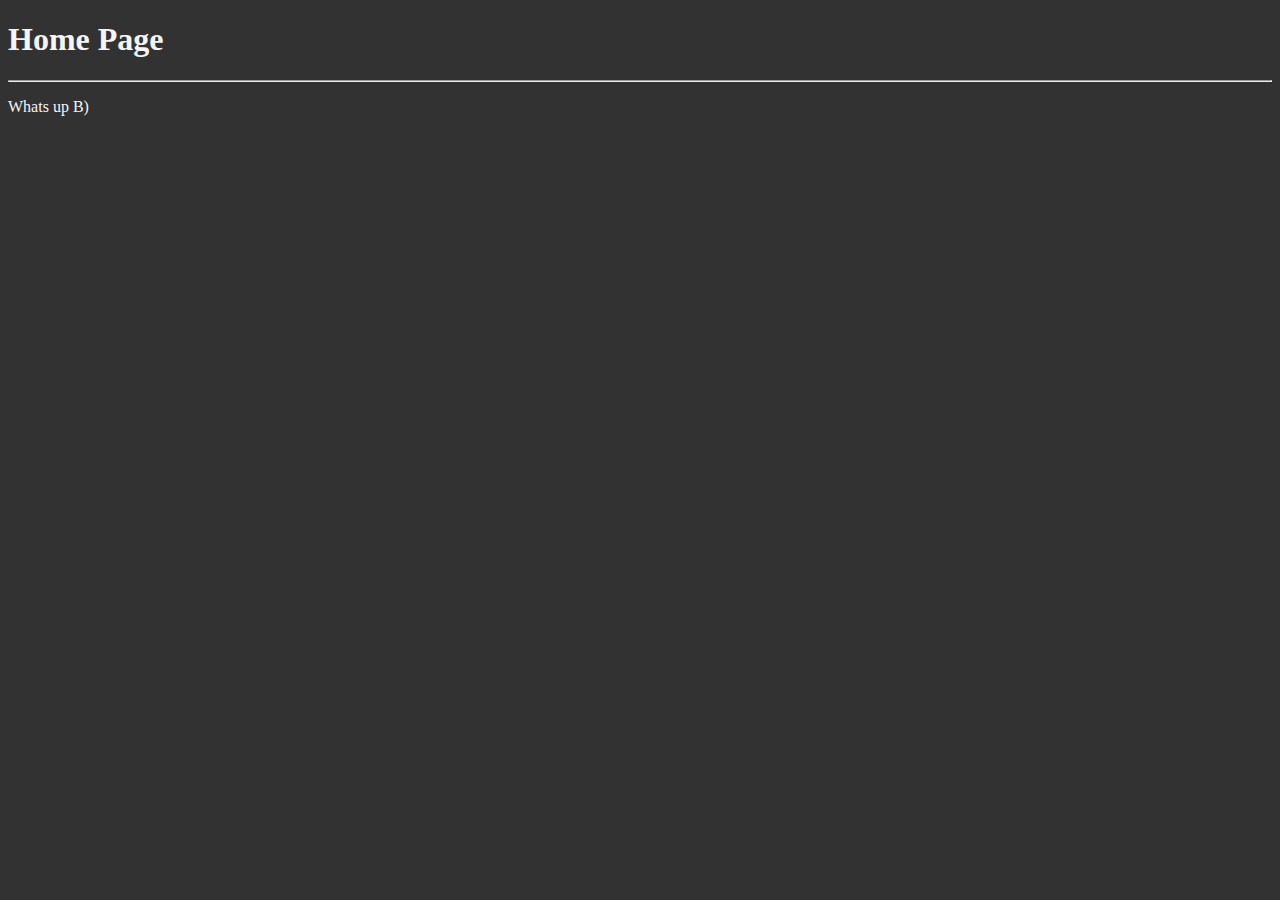
<file: index.html>
<!DOCTYPE html>
<html lang="en">
<head>
    <meta charset="UTF-8">
    <meta http-equiv="X-UA-Compatible" content="IE=edge">
    <meta name="viewport" content="width=device-width, initial-scale=1.0">

    <!-- Main -->
    <title>Home</title>
    <meta name="description" content="Home Page">
    
    <link rel="stylesheet" type="text/css" href="style.css">
</head>


<body>
    <h1>Home Page</h1>

    <hr>

    <p>Whats up B)</p>

</body>
</html>
</file>
<file: style.css>
* {
    color: whitesmoke;
    background-color: rgb(50, 50, 50);;
}
</file>
